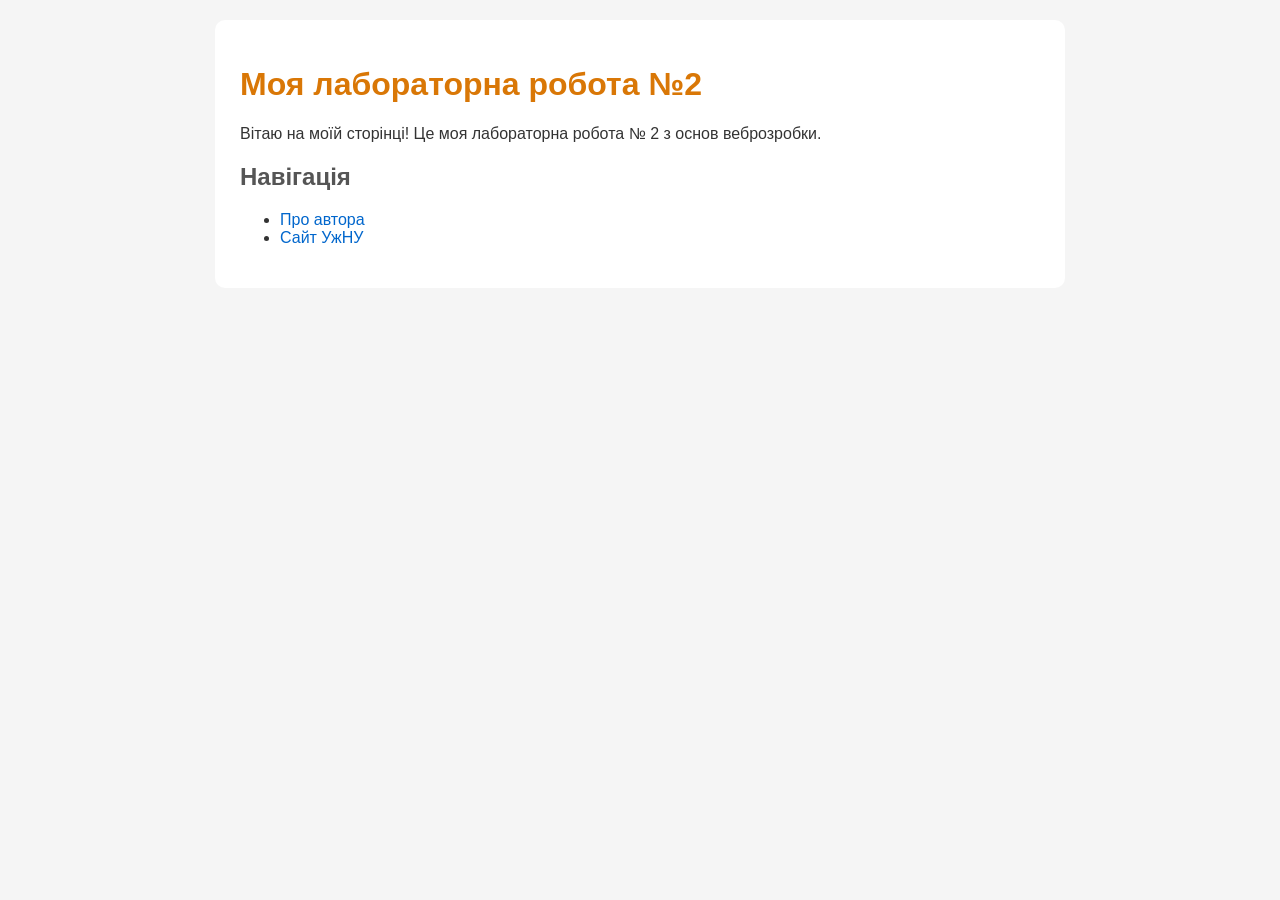
<file: Lab2_HTML/index.html>
<!DOCTYPE html>
<html lang="uk">
<head>
    <meta charset="UTF-8">
    <meta name="viewport" content="width=device-width, initial-scale=1.0">
    <title>Головна сторінка</title>
    <link rel="stylesheet" href="styles.css">
</head>
<body>
     <main class="container">
        <h1>Моя лабораторна робота №2</h1>
         <p>
            Вітаю на моїй сторінці! Це моя лабораторна робота № 2
            з основ веброзробки.
        </p>
        <h2>Навігація</h2>
        <ul>
            <li><a href="author.html">Про автора</a></li>
            <li>
                <a href="https://www.uzhnu.edu.ua/" target="_blank" rel="noopener noreferrer">
                    Сайт УжНУ
                </a>
            </li>
        </ul>
    </main>
</body>
</html>
</file>
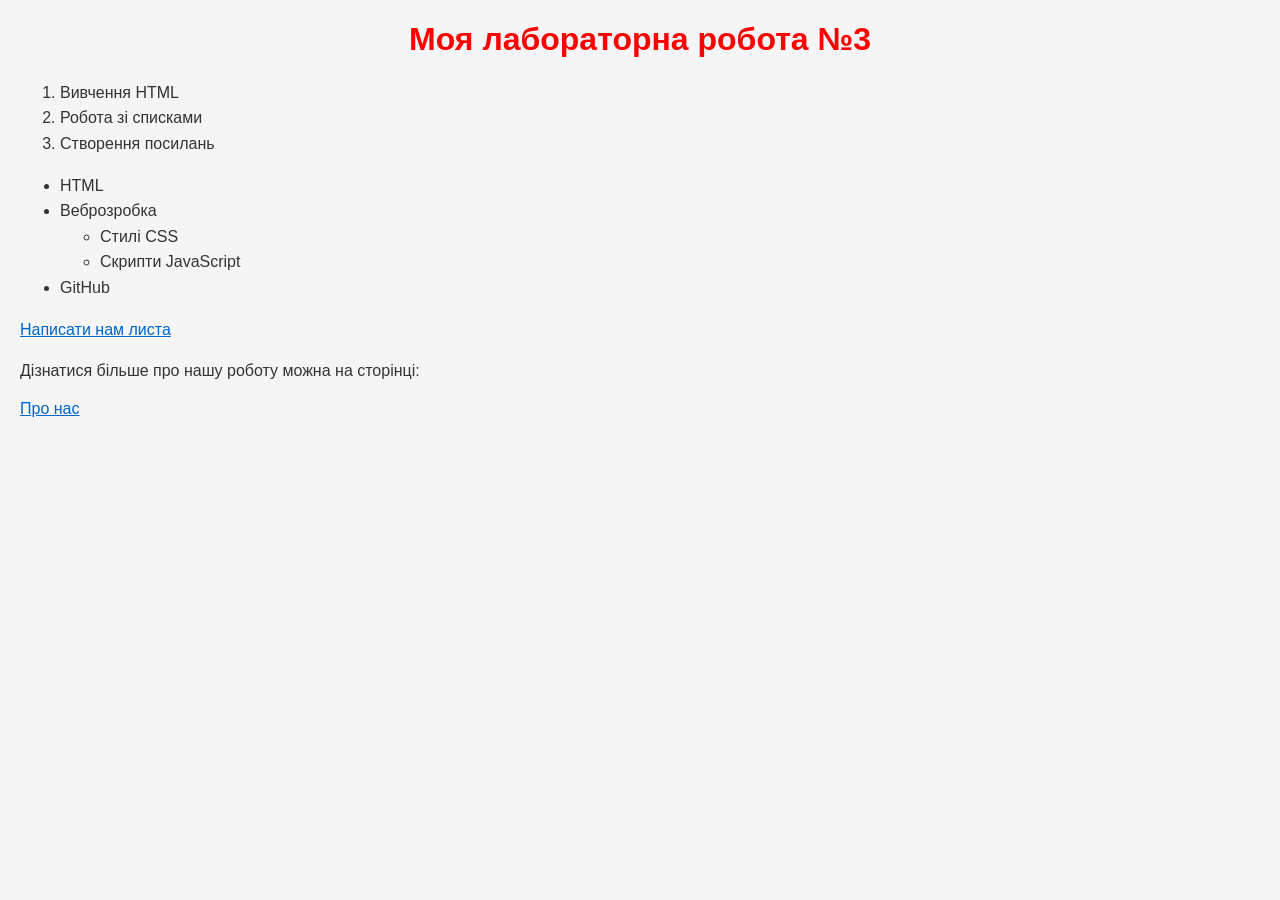
<file: Lab3/index.html>
<!DOCTYPE html>
<html lang="uk">
<head>
    <meta charset="UTF-8">
    <meta name="viewport" content="width=device-width, initial-scale=1.0">
    <link rel="icon" type="image/x-icon" href="favicon.ico">
    <title>Лаб. №3: головна</title>
    <link rel="stylesheet" href="styles/styles.css">
</head>
<body>
    <h1>Моя лабораторна робота №3</h1>
    <ol>
        <li>Вивчення HTML</li>
        <li>Робота зі списками</li>
        <li>Створення посилань</li>
    </ol>
    <ul>
        <li>HTML</li>
        <li>Веброзробка
            <ul>
                <li>Стилі CSS</li>
                <li>Скрипти JavaScript</li>
            </ul>
        </li>
        <li>GitHub</li>
    </ul>
    <p><a href="mailto:oleksandra.voitenko@student.uzhnu.edu.ua">Написати нам листа</a></p>
    <p>Дізнатися більше про нашу роботу можна на сторінці:</p>
    <a href="pages/about.html">Про нас</a>
    <script src="scripts/app.js"></script>
    <script>
    alert('Привіт!');
</script>
</body>
</html>
</file>
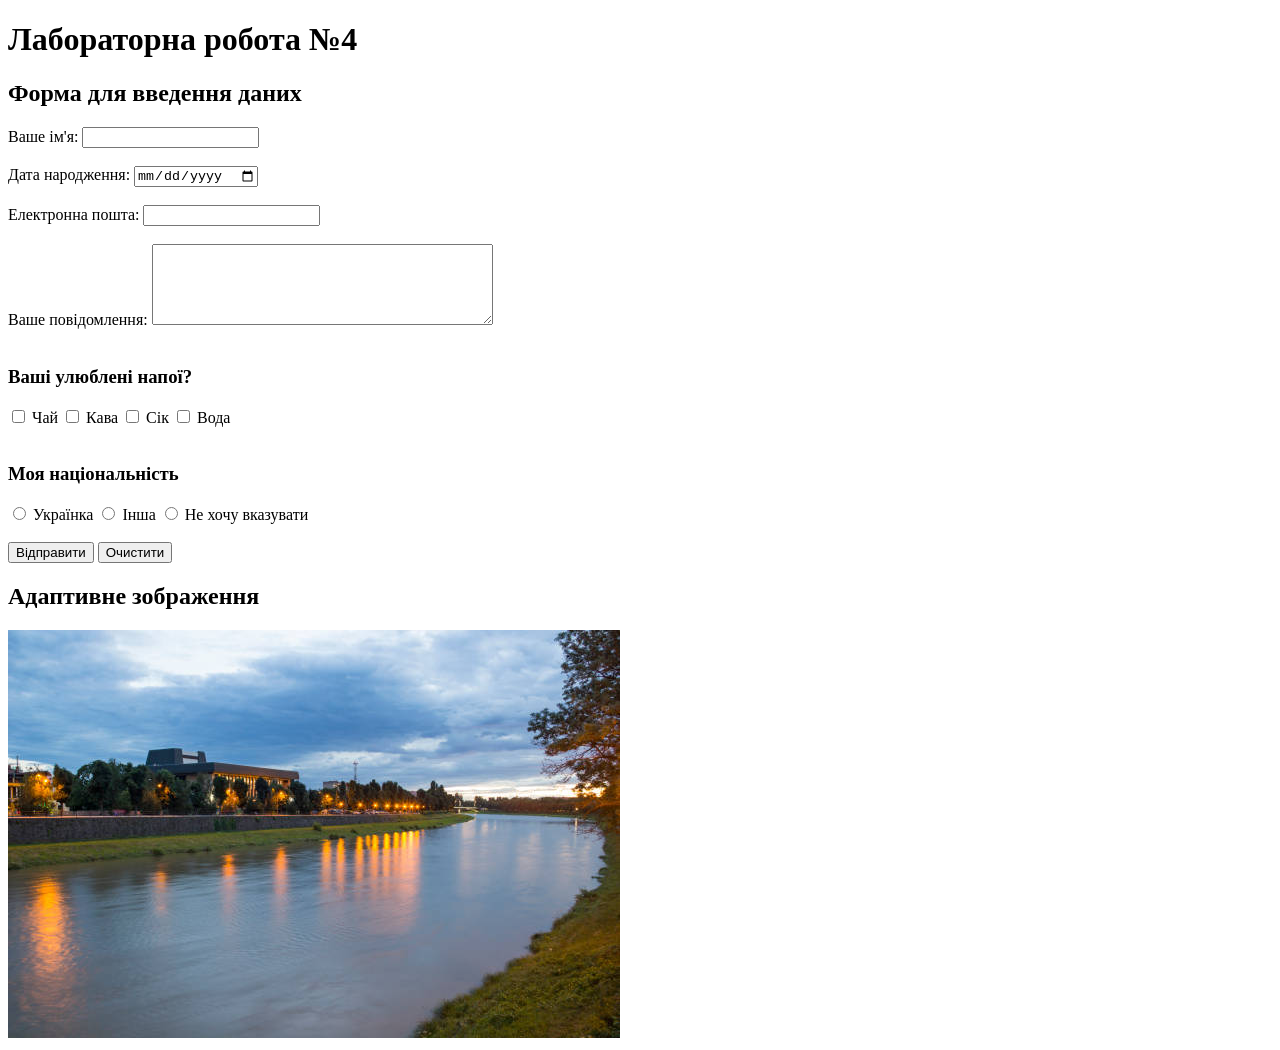
<file: Lab4/index.html>
<!DOCTYPE html>
<html lang="uk">
<head>
  <meta charset="UTF-8">
  <meta name="viewport" content="width=device-width, initial-scale=1.0">
  <title>Лабораторна робота №4</title>
</head>

<body>

  <h1>Лабораторна робота №4</h1>

  <form action="https://httpbin.org/get" method="GET">

    <h2>Форма для введення даних</h2>

    <label for="name">Ваше ім'я:</label>
    <input type="text" id="name" name="name">

    <br><br>

    <label>
      Дата народження:
      <input type="date" name="birthdate">
    </label>

    <br><br>

    <label for="email">Електронна пошта:</label>
    <input type="email" id="email" name="email">

    <br><br>

    <label for="message">Ваше повідомлення:</label>
    <textarea id="message" name="message" rows="5" cols="40"></textarea>

    <br><br>

    <h3>Ваші улюблені напої?</h3>

    <label>
      <input type="checkbox" name="drink" value="tea">
      Чай
    </label>

    <label>
      <input type="checkbox" name="drink" value="coffee">
      Кава
    </label>

    <label>
      <input type="checkbox" name="drink" value="juice">
      Сік
    </label>

    <label>
      <input type="checkbox" name="drink" value="water">
      Вода
    </label>

    <br><br>

    <h3>Моя національність</h3>

    <label>
      <input type="radio" name="nationality" value="ukrainian">
      Українка
    </label>

    <label>
      <input type="radio" name="nationality" value="other">
      Інша
    </label>

    <label>
      <input type="radio" name="nationality" value="prefer-not-to-say">
      Не хочу вказувати
    </label>

    <br><br>

    <button type="submit">Відправити</button>
    <button type="reset">Очистити</button>

  </form>

  <h2>Адаптивне зображення</h2>

  <picture>
    <source
      media="(max-width: 468px)"
      srcset="images/images.jpg"
    >

    <img
      src="images/istockphoto-1138719512-612x612.jpg"
      alt="Природа Ужгорода"
    >
  </picture>

</body>
</html>
</file>
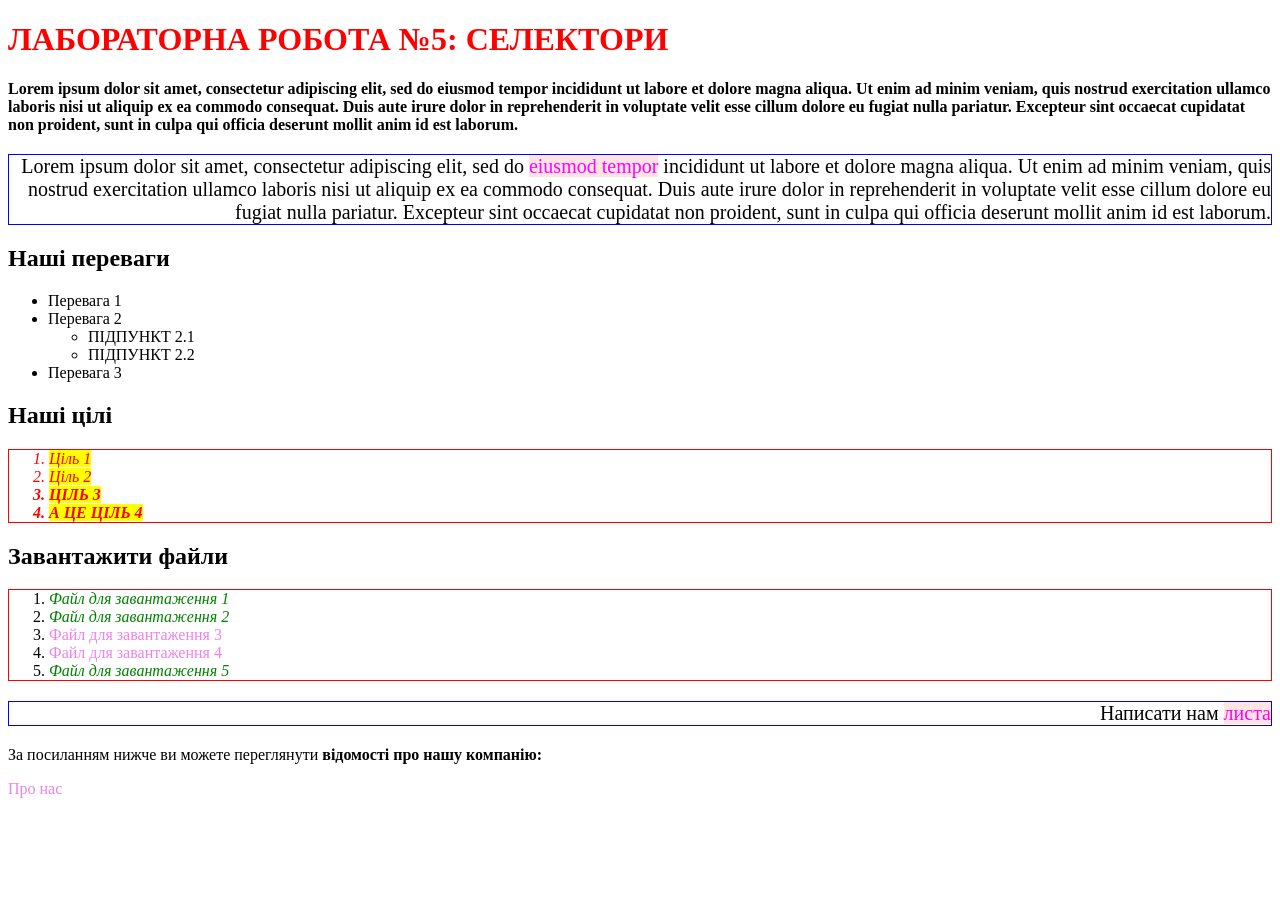
<file: Lab5/index.html>
<!DOCTYPE html>
<html lang="uk">
<head>
  <meta charset="UTF-8">
  <title>Лабораторна робота №5</title>
  <link rel="stylesheet" href="style.css">
</head>
<body>
<h1 class="title" id="main-title">Лабораторна робота №5: селектори</h1>
<p class="bold">Lorem ipsum dolor sit amet, consectetur adipiscing elit, sed do eiusmod tempor incididunt ut labore et dolore magna aliqua. Ut enim ad minim veniam, quis nostrud exercitation ullamco laboris nisi ut aliquip ex ea commodo consequat. Duis aute irure dolor in reprehenderit in voluptate velit esse cillum dolore eu fugiat nulla pariatur. Excepteur sint occaecat cupidatat non proident, sunt in culpa qui officia deserunt mollit anim id est laborum.</p>
<p>Lorem ipsum dolor sit amet, consectetur adipiscing elit, sed do <a href="link.html">eiusmod tempor</a> incididunt ut labore et dolore magna aliqua. Ut enim ad minim veniam, quis nostrud exercitation ullamco laboris nisi ut aliquip ex ea commodo consequat. Duis aute irure dolor in reprehenderit in voluptate velit esse cillum dolore eu fugiat nulla pariatur. Excepteur sint occaecat cupidatat non proident, sunt in culpa qui officia deserunt mollit anim id est laborum.</p>
<h2>Наші переваги</h2>
<ul>
  <li>Перевага 1</li>
  <li>Перевага 2
    <ul>
      <li>Підпункт 2.1</li>
      <li>Підпункт 2.2</li>
    </ul>
  </li>
  <li>Перевага 3</li>
</ul>
<h2>Наші цілі</h2>
<ol class="goals">
    <li class="list__item"><span>Ціль 1</span></li>
    <li class="list__item"><span>Ціль 2</span></li>
    <li class="list__item bold"><span>Ціль 3</span></li>
    <li class="list__item bold"><span>А це ціль 4</span></li>
</ol>
<h2>Завантажити файли</h2>
<ol>
  <li><a href="file1.pdf">Файл для завантаження 1</a></li>
  <li><a href="file2.pdf">Файл для завантаження 2</a></li>
  <li><a href="file3.docx">Файл для завантаження 3</a></li>
  <li><a href="file4.docx">Файл для завантаження 4</a></li>
  <li><a href="file5.pdf">Файл для завантаження 5</a></li>
</ol>
<p>Написати нам <a href="mailto:student@student.uzhnu.edu.ua"> листа</a></p>
<p>За посиланням нижче ви можете переглянути <strong>відомості про нашу компанію:</strong></p>
<a href="about.html">Про нас</a>
</body>
</html>
</file>
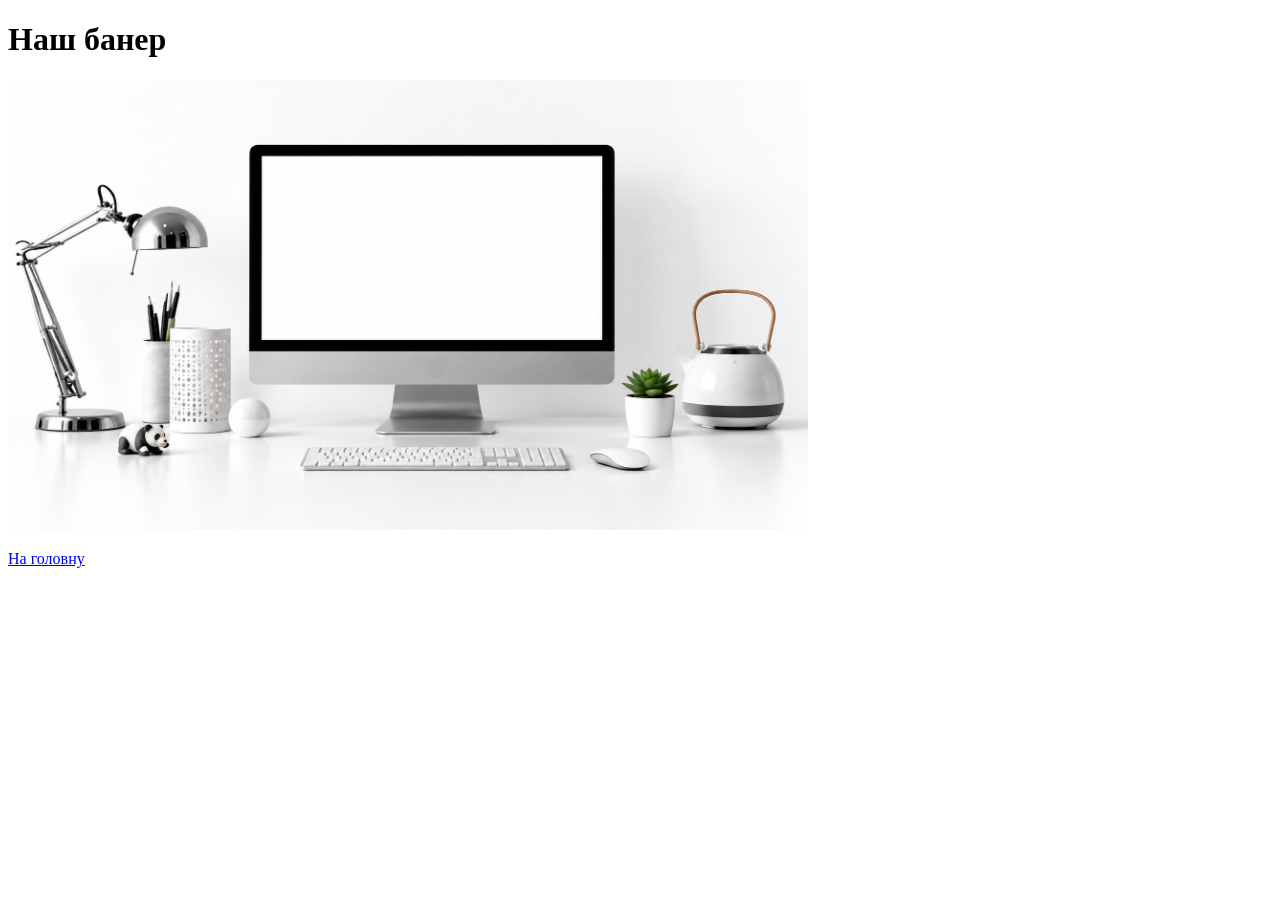
<file: Lab3/pages/about.html>
<!DOCTYPE html>
<html lang="uk">
<head>
    <meta charset="UTF-8">
    <meta name="viewport" content="width=device-width, initial-scale=1.0">
    <title>Лаб. №3: про нас</title>
</head>
<body>
    <h1>Наш банер</h1>

    <img src="../images/banners/apple-1920.png"
         alt="Наш банер"
         width="800">

    <p>
        
        <a href="../index.html">На головну</a>
    </p>
</body>
</html>
</file>
<file: Lab2_HTML/styles.css>
body {
    font-family: Arial, sans-serif;
    background-color: #f5f5f5;
    color: #333333;
    margin: 0;
    padding: 20px;
}
.container {
    max-width: 800px;
    margin: 0 auto;
    padding: 25px;
    background-color: white;
    border-radius: 10px;
}
h1 {
    color: #d97706;
}
h2 {
    color: #555555;
}
a {
    color: #0066cc;
    text-decoration: none;
}
a:hover {
    text-decoration: underline;
}
img {
    max-width: 100%;
    height: auto;
}
</file>
<file: Lab3/styles/styles.css>
body {
    font-family: Arial, sans-serif;
    margin: 20px;
    background-color: #f5f5f5;
    color: #333333;
h1 {
    text-align: center;
    color: red;
}
p, li {
    line-height: 1.6;
}
a {
    color: #0066cc;
}
</file>
<file: Lab5/style.css>
.title {
    text-transform: uppercase;
}
.goals {
    color: #ff0000;
}
.list__item {
    font-style: italic;
}

.list__item span {
    background-color: yellow;
}
ol {
    border: 1px solid red;
}
#main-title {
    color: green;
}
a[href$=".pdf"] {
    color: green;
    font-style: italic;
}
a {
    color: violet;
    text-decoration: none;
}
ul ul {
    text-transform: uppercase;
}
p a {
    color: magenta;
    background-color: mistyrose;
}
.bold {
    font-weight: bold;
}
li.bold {
    text-transform: uppercase;
}
p:nth-of-type(2),
p:nth-of-type(3) {
    text-align: right;
    border: 1px solid blue;
    font-size: 20px;
}
h1#main-title {
    color: red;
}
* {
    box-sizing: border-box;
}
</file>
